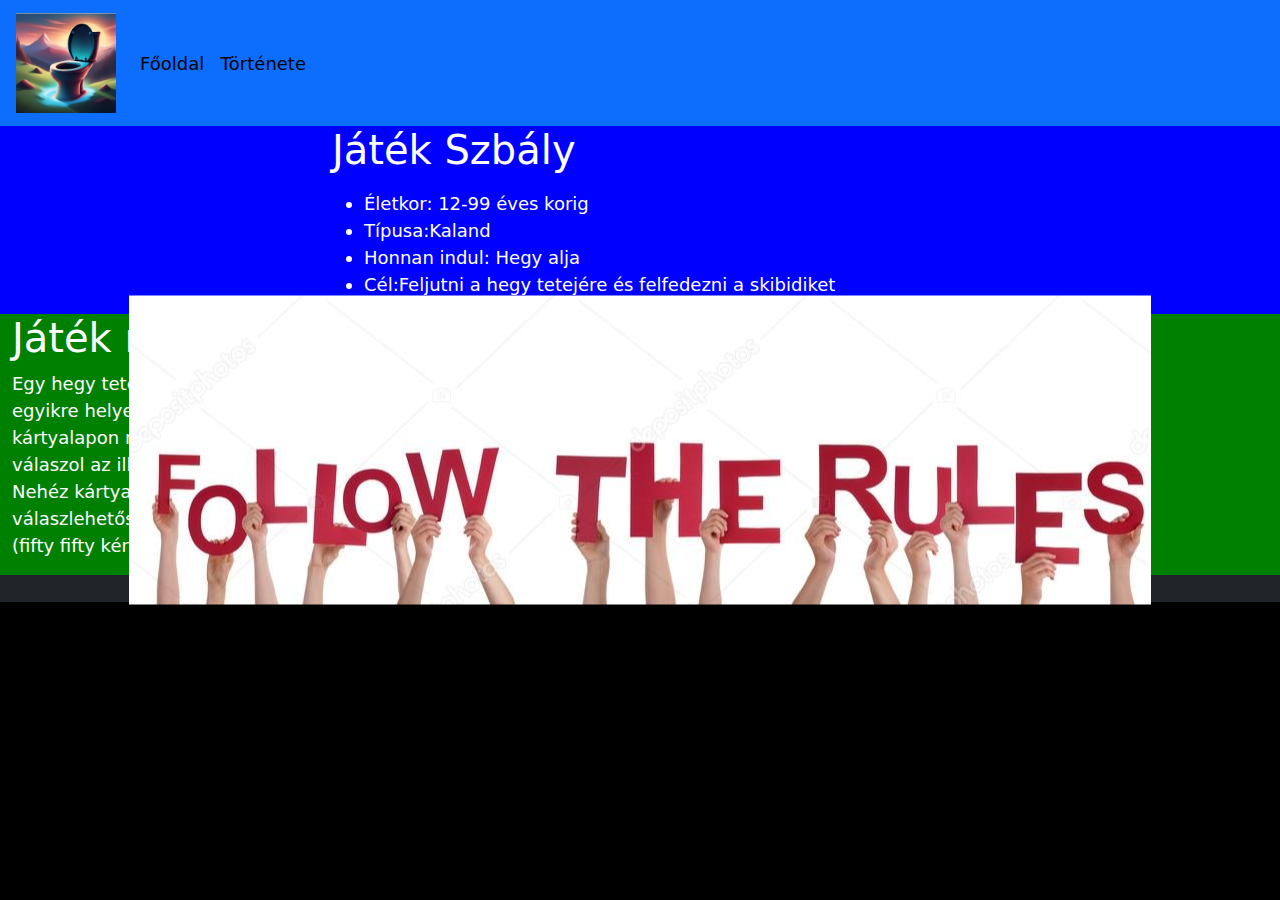
<file: Ikt-projektmunka/Ikt-projektmunka/ikt/Szabályok.html>
<!DOCTYPE html>
<html lang="hu">
<head>
    <meta charset="UTF-8">
    <meta name="author" content="Pap Szabolcs, Hevesi Álmos, Verebi Dániel">
    <meta keywords="Skibidi,Hegy,Toilet">
    <meta name="viewport" content="width=device-width, initial-scale=1.0">
    <meta name="description" content="A legjobb társas">
    <link href="https://cdn.jsdelivr.net/npm/bootstrap@5.3.3/dist/css/bootstrap.min.css" rel="stylesheet" integrity="sha384-QWTKZyjpPEjISv5WaRU9OFeRpok6YctnYmDr5pNlyT2bRjXh0JMhjY6hW+ALEwIH" crossorigin="anonymous">
    <link rel="stylesheet" href="css/style2.css">
    <title>Szabályok</title>
</head>
<body>
    <nav class="navbar navbar-expand-lg navbar-dark bg-primary sticky-top">
        <div class="container-fluid">
            <a class="navbar-brand ms-1" href="#">
                <img  src="img/kép.png" style="display: block; width: 100px;" alt="Logo">
            </a>
            <button class="navbar-toggler" type="button" data-bs-toggle="collapse" data-bs-target="#navbarNav"
                aria-controls="navbarNav" aria-expanded="false" aria-label="Toggle navigation">
                <span class="navbar-toggler-icon"></span>
            </button>
            <div class="collapse navbar-collapse" id="navbarNav">
                <ul class="navbar-nav">
                    <li class="nav-item">
                        <a class="nav-link text-black" href="főoldal.html">Főoldal</a>
                    </li>
                    <li class="nav-item">
                        <a class="nav-link text-black" href="Történet.html">Története</a>
                    </li>

                </ul>
            </div>
        </div>
    </nav>


    <div class="container">
        <img src="img/follow.jpg" class="img-fluid d-block mx-auto" alt="cover">
    </div>
 

<article class="kék container-fluid">
    <div id="Játékszabály" class="row">
        <div class=" col-md-3">
        </div>
        <div class="col-md-9 align-items-center my-auto">
            <h1>Játék Szbály</h1>
            <p><ul>
                    <li>Életkor: 12-99 éves korig</li>
                    <li>Típusa:Kaland</li>
                    <li>Honnan indul: Hegy alja</li>
                    <li>Cél:Feljutni a hegy tetejére és felfedezni a skibidiket</li>
            </ul>
        </p>


        </div>
    </div>
</article>

<article class=" zöld container-fluid">
    <div  class="row">
        <div id="Játékmenet" class="col-md-9 align-items-center my-auto">
            <h1>Játék menet</h1>
            <p> Egy hegy tetejére kell feljutni, viszont csak úgy lehet, hogy ha egy lapon lévő négy kérdés közül egyikre helyesen válaszol az illető.Ajánlott 4-en játszani a jó játékélmény hez. Maximum 6-an.Egy kártyalapon négy kérdés található: Egyszerű Nehéz, és fifty-fifty(50% esélyed van eltalálni).
                Ha jól válaszol az illető az egyszerű kérdésre akkor 1 léphet előre (egyszerű kérdésnél 3 válaszlehetőség van)
                Nehéz kártya esetén jó válaszkor 2 léphetsz előre, rossz válasz esetén 1-et hátra (nehéz kérdésnél 4 válaszlehetőség van)
                Fifty-fifty esetén ha jól válaszolsz 3-at léphetsz előre, rossz válasz esetén 2 hátra (fifty fifty kérdésnél 2 válaszlehetőség van)
               </p>
        </div>



<footer class="page-footer footer-dark bg-dark p-y-5 align-items-center">
    <div class="copy align-items-center ">
        © 2024 Copyright: [Pap Szabolcs, Hevesi Álmos, Verebi Dániel]
    </div>
</footer>


</body>
</html>
</file>
<file: Ikt-projektmunka/Ikt-projektmunka/ikt/css/style2.css>
body{
    background-size: cover;
    color: white;
    background-color: black;
    font-size: large;
}

.kék{
    background-color: blue;
}
.zöld{
    background-color: green;
}

.tető{
    margin: auto;
}
.copy{
    text-align: center;
}
.de{
    display: block;
    
}
.növekedés{
    height: 300px;
}

.container {
    position: absolute;
    top: 50%;
    left: 50%;
    transform: translate(-50%, -50%);
  }
</file>
